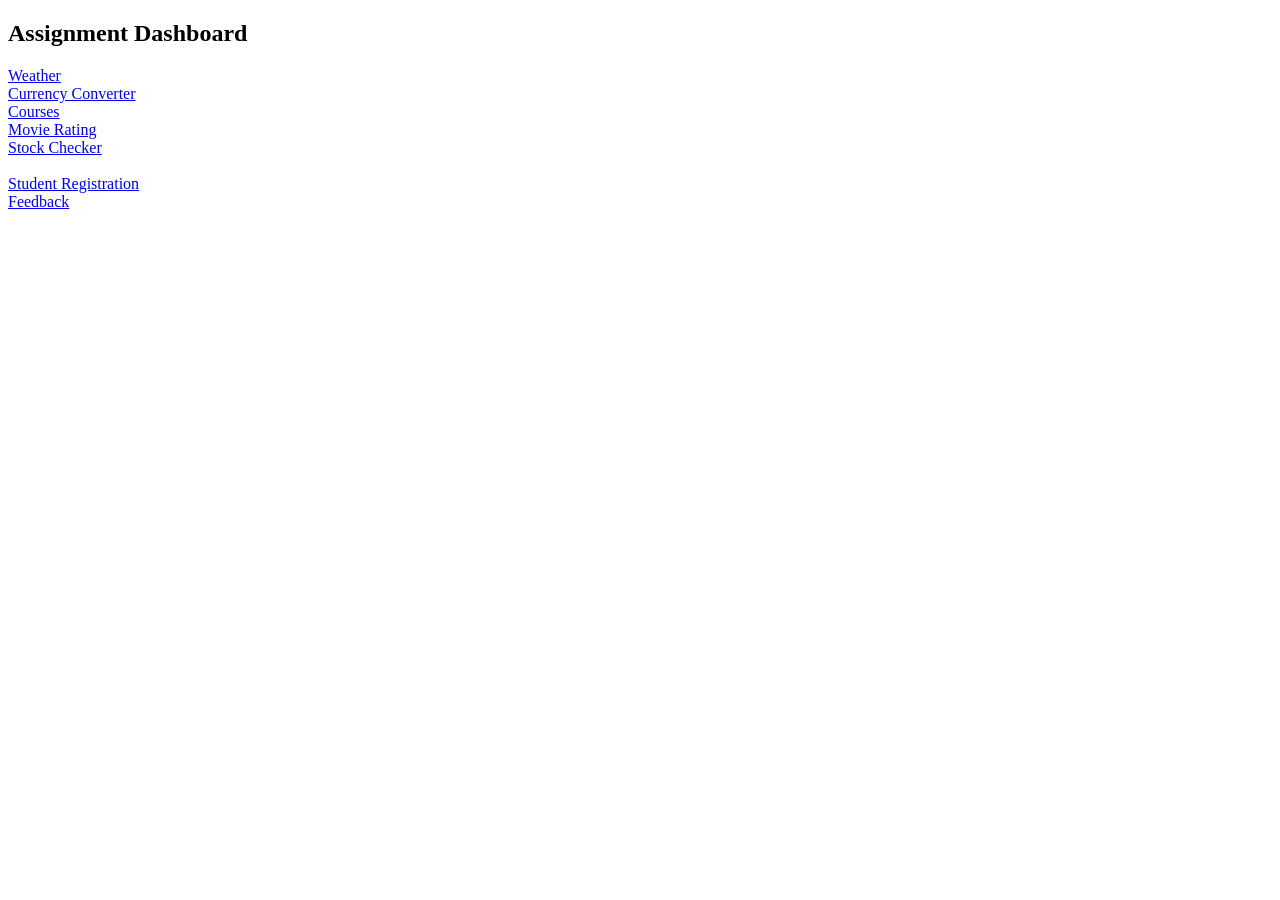
<file: 17_Servlet2/src/main/webapp/index.html>
<!DOCTYPE html>
<html>
<body>

<h2>Assignment Dashboard</h2>

<a href="weather.html">Weather</a><br>
<a href="convert.html">Currency Converter</a><br>
<a href="Courses.html">Courses</a><br>
<a href="rating.html">Movie Rating</a><br>
<a href="stock.html">Stock Checker</a><br><br>

<a href="register.html">Student Registration</a><br>
<a href="feedback.html">Feedback</a><br>

</body>
</html>
</file>
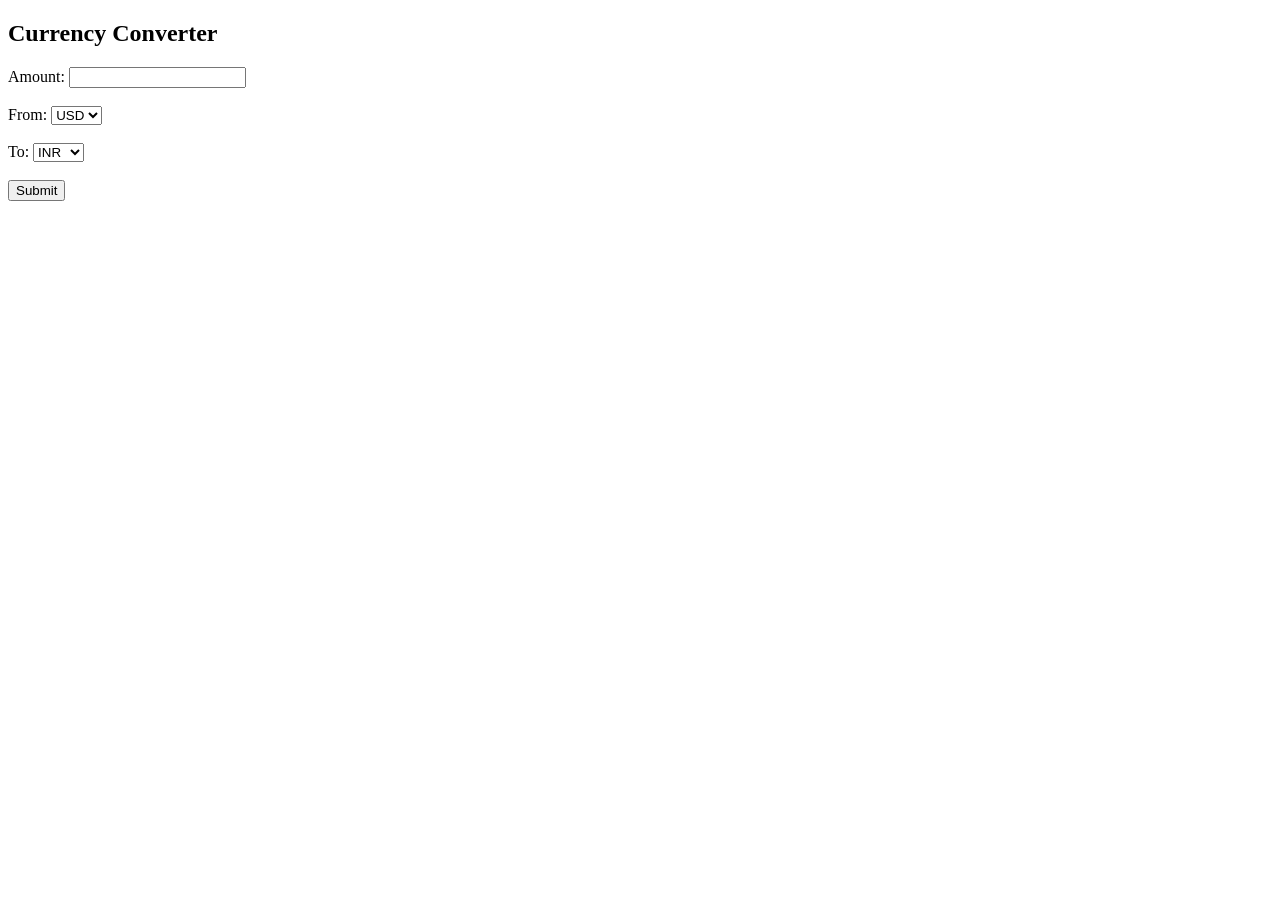
<file: 17_Servlet2/src/main/webapp/convert.html>
<!DOCTYPE html>
<html>
<body>

<h2>Currency Converter</h2>

<form action="convert" method="get">
    Amount: <input type="number" name="amount"><br><br>

    From:
    <select name="from">
        <option value="USD">USD</option>
        <option value="INR">INR</option>
    </select><br><br>

    To:
    <select name="to">
        <option value="INR">INR</option>
        <option value="USD">USD</option>
    </select><br><br>

    <input type="submit">
</form>

</body>
</html>
</file>
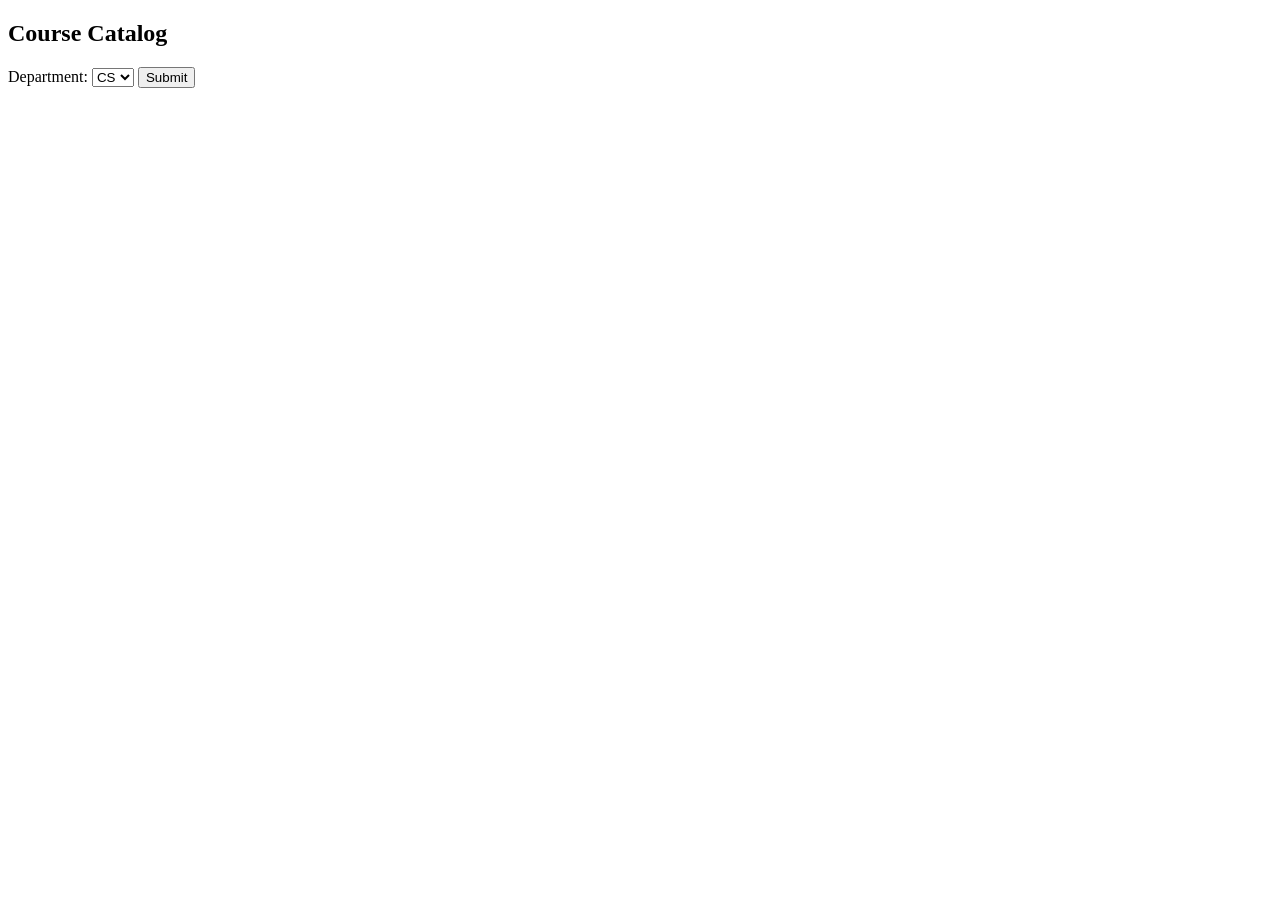
<file: 17_Servlet2/src/main/webapp/Courses.html>
<!DOCTYPE html>
<html>
<body>

<h2>Course Catalog</h2>

<form action="courses" method="get">
    Department:
    <select name="department">
        <option value="CS">CS</option>
        <option value="ME">ME</option>
        <option value="EE">EE</option>
    </select>

    <input type="submit">
</form>

</body>
</html>
</file>
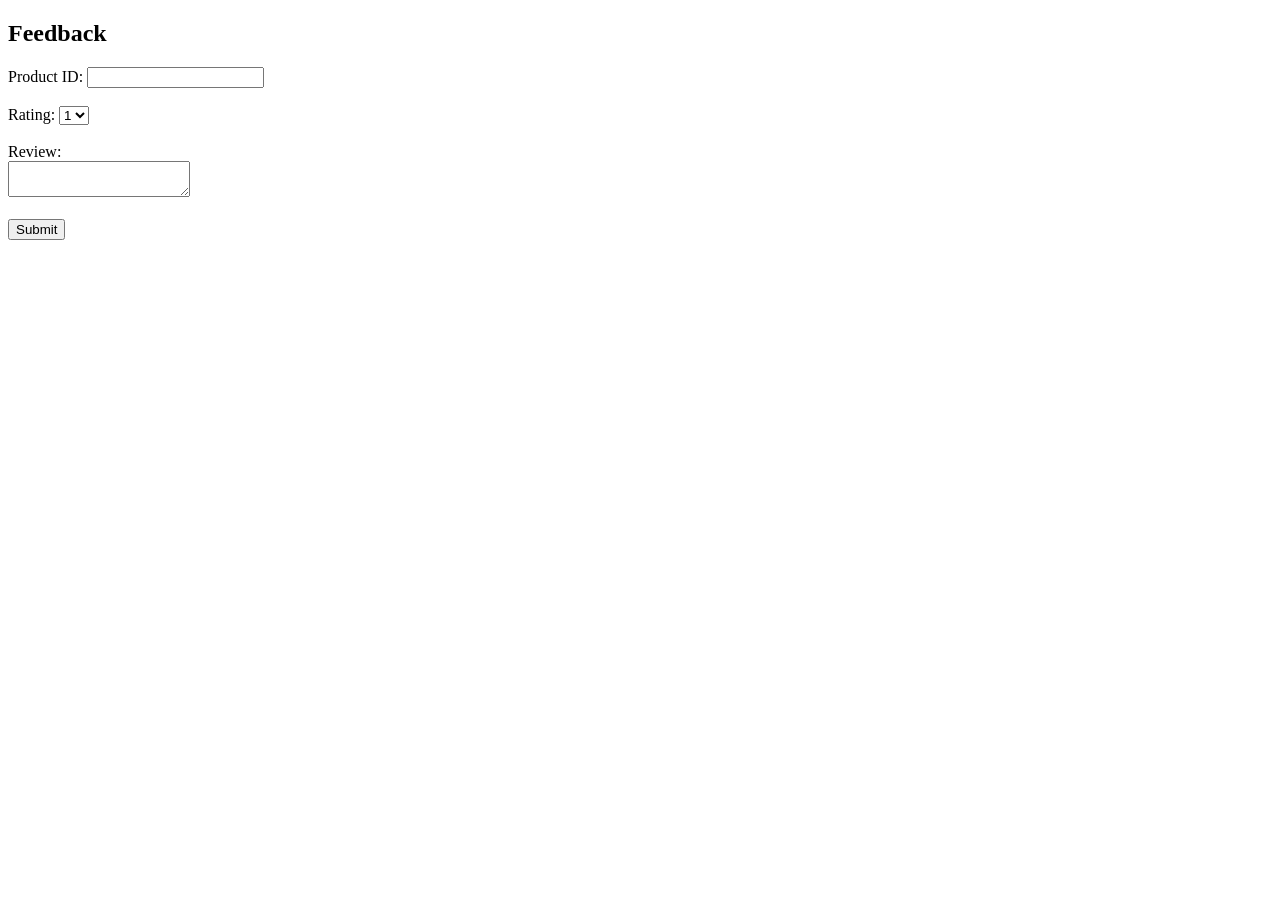
<file: 17_Servlet2/src/main/webapp/feedback.html>
<!DOCTYPE html>
<html>
<body>

<h2>Feedback</h2>

<form action="feedback" method="post">
    Product ID: <input type="text" name="productId"><br><br>

    Rating:
    <select name="rating">
        <option>1</option>
        <option>2</option>
        <option>3</option>
        <option>4</option>
        <option>5</option>
    </select><br><br>

    Review:<br>
    <textarea name="review"></textarea><br><br>

    <input type="submit">
</form>

</body>
</html>
</file>
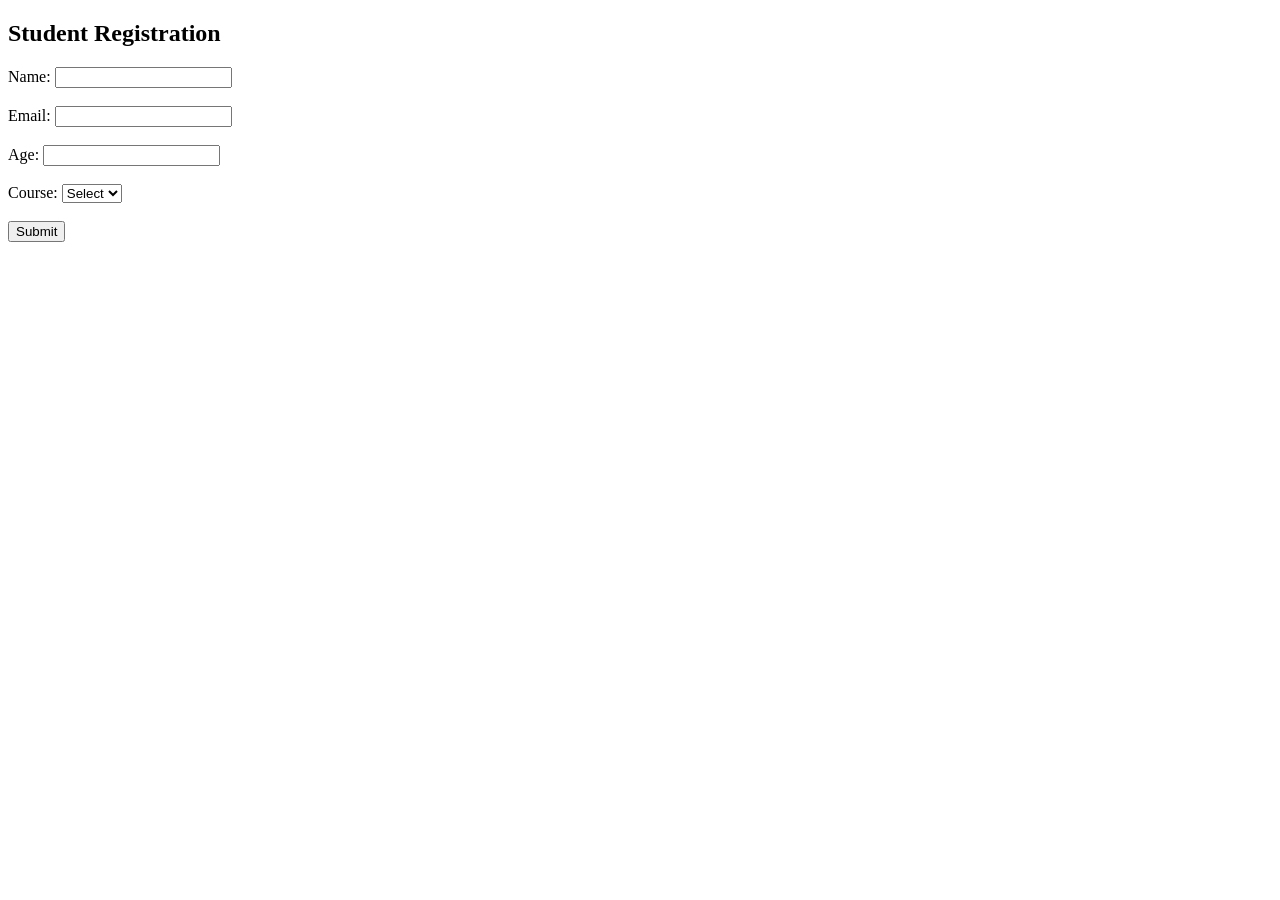
<file: 17_Servlet2/src/main/webapp/register.html>
<!DOCTYPE html>
<html>
<body>

<h2>Student Registration</h2>

<form action="register" method="post">
    Name: <input type="text" name="name"><br><br>
    Email: <input type="email" name="email"><br><br>
    Age: <input type="number" name="age"><br><br>

    Course:
    <select name="course">
        <option value="">Select</option>
        <option value="Java">Java</option>
        <option value="DSA">DSA</option>
    </select><br><br>

    <input type="submit">
</form>

</body>
</html>
</file>
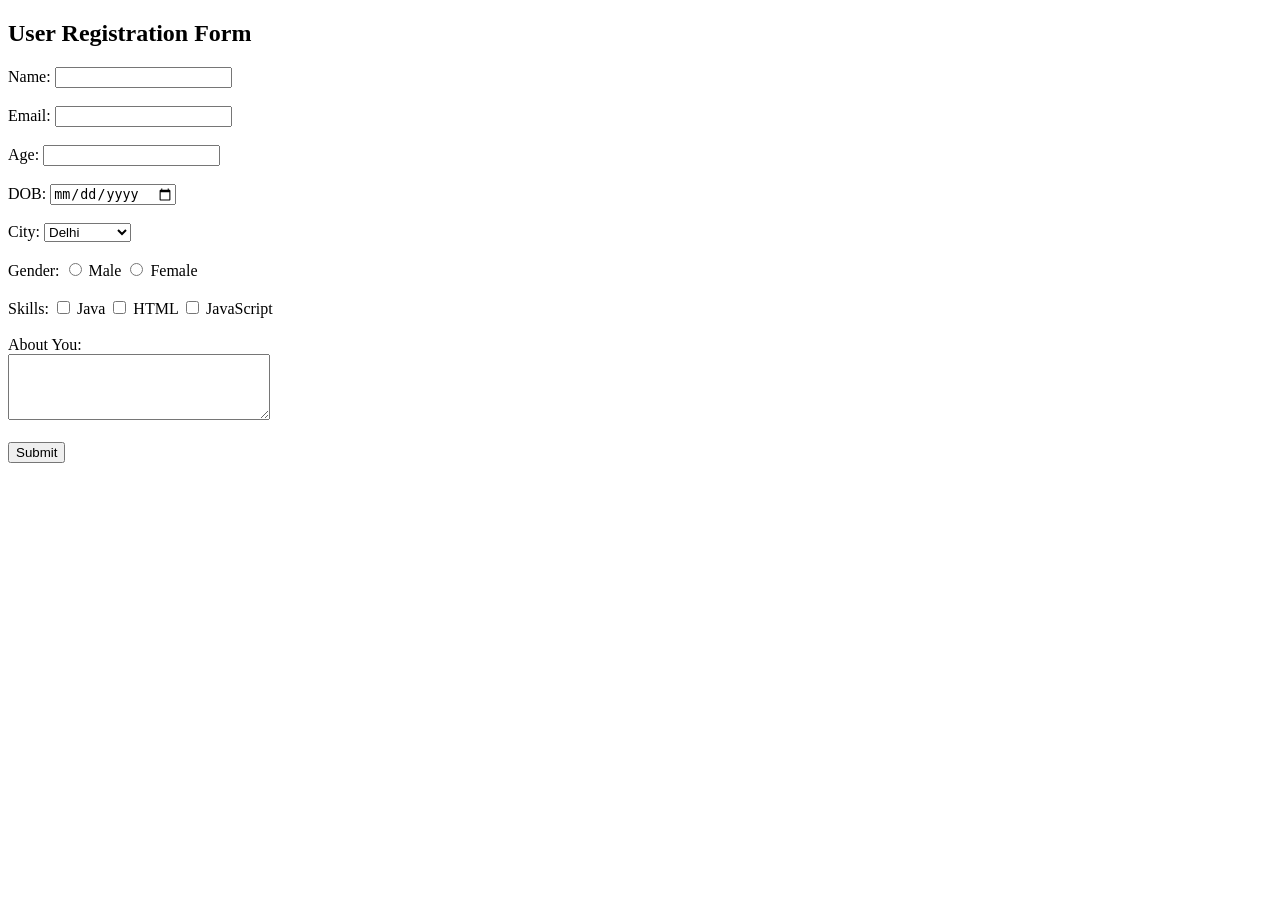
<file: 17_Servlet2/src/main/webapp/UserForm.html>
<!DOCTYPE html>
<html>
<head>
    <title>User Form</title>
</head>
<body>

<h2>User Registration Form</h2>

<form action="submit" method="post">

   
    Name: <input type="text" name="name" required><br><br>
    Email: <input type="email" name="email" required><br><br>
    Age: <input type="number" name="age"><br><br>
    DOB: <input type="date" name="dob"><br><br>
    City:
    <select name="city">
        <option value="Delhi">Delhi</option>
        <option value="Noida">Noida</option>
        <option value="Ghaziabad">Ghaziabad</option>
        <option value="Gurgaon">Gurgaon</option>
    </select>
    <br><br>
    Gender:
    <input type="radio" name="gender" value="Male"> Male
    <input type="radio" name="gender" value="Female"> Female
    <br><br>
    Skills:
    <input type="checkbox" name="skills" value="Java"> Java
    <input type="checkbox" name="skills" value="HTML"> HTML
    <input type="checkbox" name="skills" value="JavaScript"> JavaScript
    <br><br>

    About You:<br>
    <textarea name="about" rows="4" cols="30"></textarea>
    <br><br>

    <input type="submit" value="Submit">

</form>

</body>
</html>
</file>
